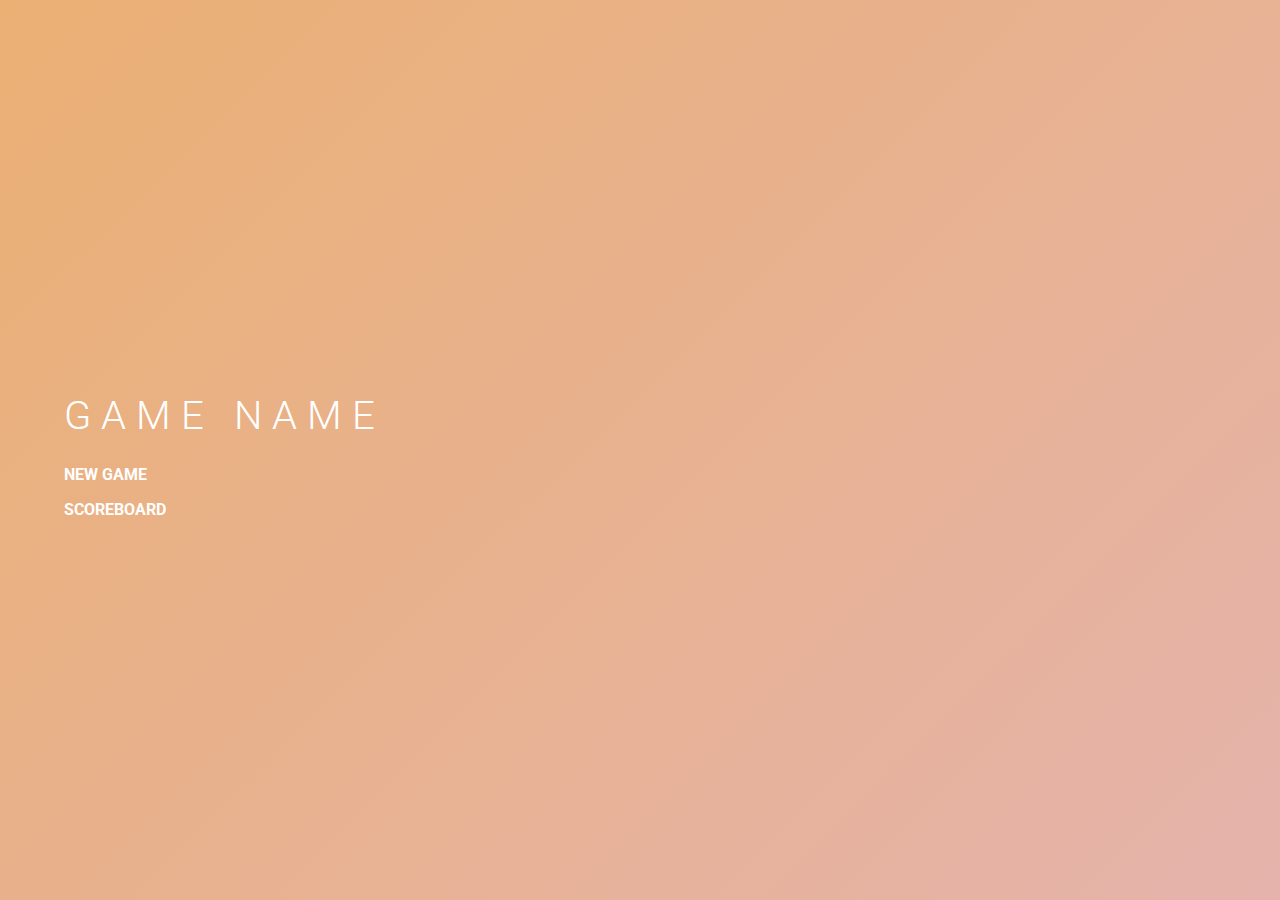
<file: html/menu.html>
<!DOCTYPE html>
<html lang="en">
<head>
    <meta charset="UTF-8">
    <link rel="stylesheet" href="../css/menu.css">
    <link rel="preconnect" href="https://fonts.googleapis.com">
    <link rel="preconnect" href="https://fonts.gstatic.com" crossorigin>
    <link href="https://fonts.googleapis.com/css2?family=Roboto:ital,wght@300;700&
    display=swap" rel="stylesheet">
    <title>Menu</title>
</head>
<body>

<div class="screen">
    <div class="menu">
        <h1>Game Name</h1>
        <ul>
            <li><a href="index.html">New Game</a></li>
            <li><a href="scoreboard.html">Scoreboard</a></li>
        </ul>
    </div>
</div>

</body>
</html>
</file>
<file: css/menu.css>
body {
    margin: 0;
    font-family: "Roboto", sans-serif;
    display: flex;
    background: linear-gradient(135deg, #ebb074 0%, #e5b3ac 100%);
}

.screen{
    height: 100vh;
    width: 100%;
    overflow: hidden;
    position: relative;
    display: flex;
    justify-content: start;
    align-items: center;
}

img {
    position: absolute;
    min-width: 100%;
    min-height: 100vh;
    top: 0;
    left: 50%;
    transform: translateX(-50%);
    z-index: -1;
}

.menu {
    color: #fff;
    margin-left: 4em;
    text-transform: uppercase;
}

/* Tämä on toinen stailli
.menu h1 {
    font-size: 4em;
    letter-spacing: 30px;
    display: block;
    margin-bottom: 0.5em;
}
*/

.menu h1{
    font-weight: 300;
    font-size: 2.5em;
    text-align: center;
    letter-spacing: 10px;
    position: relative;
}

.menu ul {
    list-style: none;
    padding: 0;
}

.menu li{
    margin: 1em 0;
}

.menu li a{
    text-decoration: none;
    color: #fff;
    font-weight: 700;
}

.menu li a:hover{
    color: #dbdbdb;
}
</file>
